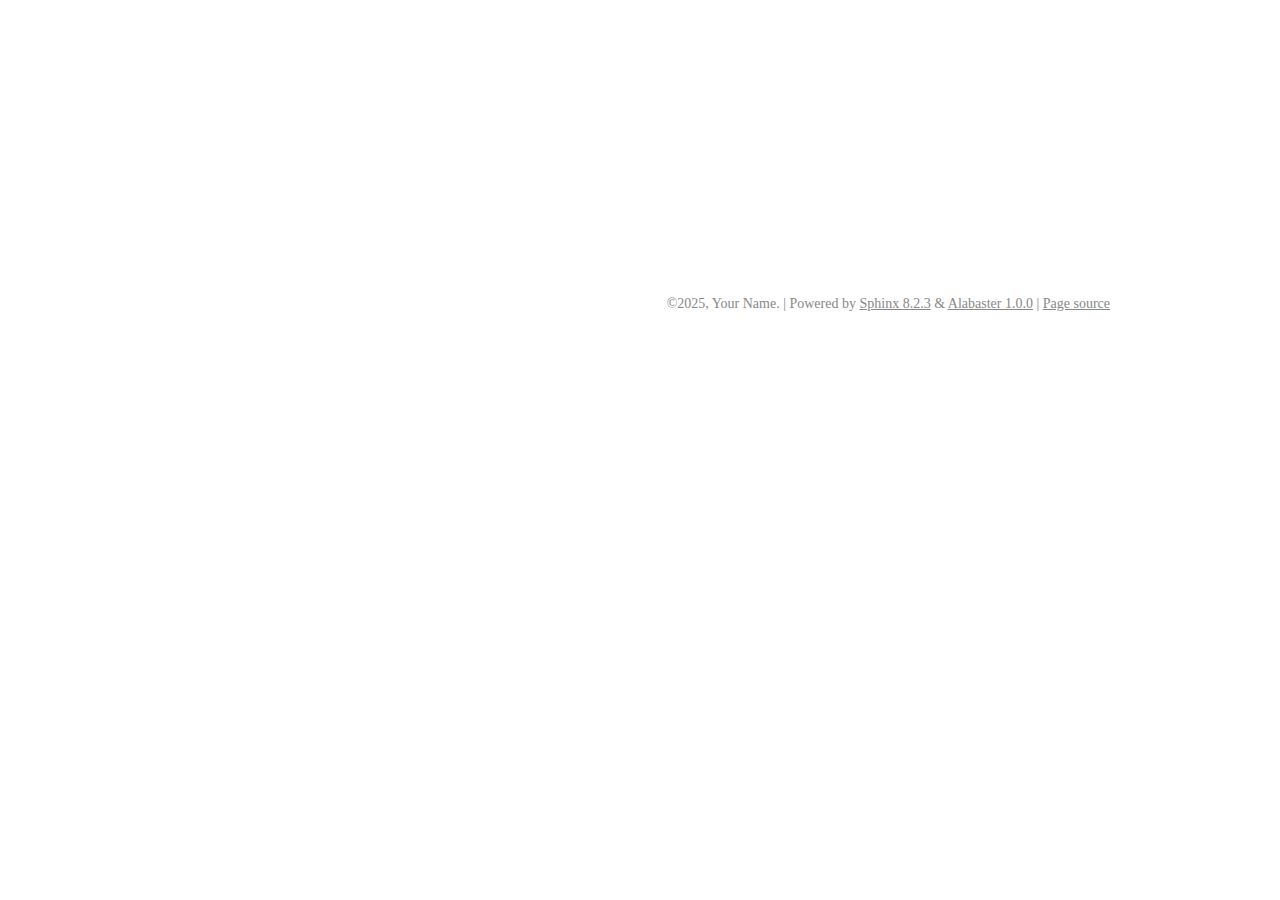
<file: docs_output/index.html>
<!DOCTYPE html>

<html lang="en" data-content_root="./">
  <head>
    <meta charset="utf-8" />
    <meta name="viewport" content="width=device-width, initial-scale=1.0" /><meta name="viewport" content="width=device-width, initial-scale=1" />

    <title>&lt;no title&gt; &#8212; Omni-Dev Agent Documentation 0.1 documentation</title>
    <link rel="stylesheet" type="text/css" href="_static/pygments.css?v=5ecbeea2" />
    <link rel="stylesheet" type="text/css" href="_static/basic.css?v=b08954a9" />
    <link rel="stylesheet" type="text/css" href="_static/alabaster.css?v=27fed22d" />
    <script src="_static/documentation_options.js?v=2709fde1"></script>
    <script src="_static/doctools.js?v=9bcbadda"></script>
    <script src="_static/sphinx_highlight.js?v=dc90522c"></script>
    <link rel="index" title="Index" href="genindex.html" />
    <link rel="search" title="Search" href="search.html" />
   
  <link rel="stylesheet" href="_static/custom.css" type="text/css" />
  

  
  

  </head><body>
  

    <div class="document">
      <div class="documentwrapper">
        <div class="bodywrapper">
          

          <div class="body" role="main">
            
  <div class="toctree-wrapper compound">
</div>


          </div>
          
        </div>
      </div>
      <div class="sphinxsidebar" role="navigation" aria-label="Main">
        <div class="sphinxsidebarwrapper">
<h1 class="logo"><a href="#">Omni-Dev Agent Documentation</a></h1>









<search id="searchbox" style="display: none" role="search">
    <div class="searchformwrapper">
    <form class="search" action="search.html" method="get">
      <input type="text" name="q" aria-labelledby="searchlabel" autocomplete="off" autocorrect="off" autocapitalize="off" spellcheck="false" placeholder="Search"/>
      <input type="submit" value="Go" />
    </form>
    </div>
</search>
<script>document.getElementById('searchbox').style.display = "block"</script><h3>Navigation</h3>

<div class="relations">
<h3>Related Topics</h3>
<ul>
  <li><a href="#">Documentation overview</a><ul>
  </ul></li>
</ul>
</div>








        </div>
      </div>
      <div class="clearer"></div>
    </div>
    <div class="footer">
      &#169;2025, Your Name.
      
      |
      Powered by <a href="https://www.sphinx-doc.org/">Sphinx 8.2.3</a>
      &amp; <a href="https://alabaster.readthedocs.io">Alabaster 1.0.0</a>
      
      |
      <a href="_sources/index.rst.txt"
          rel="nofollow">Page source</a>
    </div>

    

    
  </body>
</html>
</file>
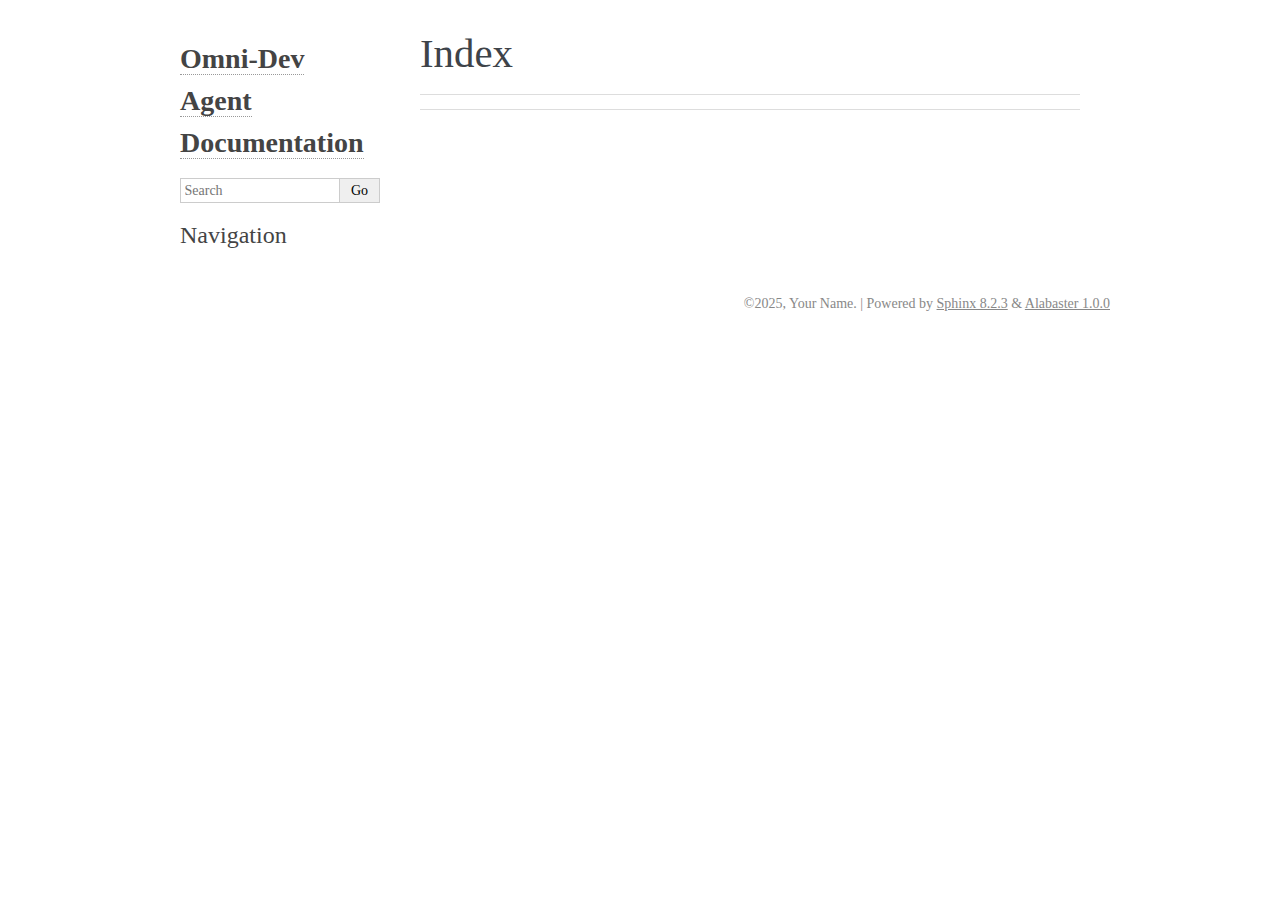
<file: docs_output/genindex.html>
<!DOCTYPE html>

<html lang="en" data-content_root="./">
  <head>
    <meta charset="utf-8" />
    <meta name="viewport" content="width=device-width, initial-scale=1.0" />
    <title>Index &#8212; Omni-Dev Agent Documentation 0.1 documentation</title>
    <link rel="stylesheet" type="text/css" href="_static/pygments.css?v=5ecbeea2" />
    <link rel="stylesheet" type="text/css" href="_static/basic.css?v=b08954a9" />
    <link rel="stylesheet" type="text/css" href="_static/alabaster.css?v=27fed22d" />
    <script src="_static/documentation_options.js?v=2709fde1"></script>
    <script src="_static/doctools.js?v=9bcbadda"></script>
    <script src="_static/sphinx_highlight.js?v=dc90522c"></script>
    <link rel="index" title="Index" href="#" />
    <link rel="search" title="Search" href="search.html" />
   
  <link rel="stylesheet" href="_static/custom.css" type="text/css" />
  

  
  

  </head><body>
  

    <div class="document">
      <div class="documentwrapper">
        <div class="bodywrapper">
          

          <div class="body" role="main">
            

<h1 id="index">Index</h1>

<div class="genindex-jumpbox">
 
</div>


          </div>
          
        </div>
      </div>
      <div class="sphinxsidebar" role="navigation" aria-label="Main">
        <div class="sphinxsidebarwrapper">
<h1 class="logo"><a href="index.html">Omni-Dev Agent Documentation</a></h1>









<search id="searchbox" style="display: none" role="search">
    <div class="searchformwrapper">
    <form class="search" action="search.html" method="get">
      <input type="text" name="q" aria-labelledby="searchlabel" autocomplete="off" autocorrect="off" autocapitalize="off" spellcheck="false" placeholder="Search"/>
      <input type="submit" value="Go" />
    </form>
    </div>
</search>
<script>document.getElementById('searchbox').style.display = "block"</script><h3>Navigation</h3>

<div class="relations">
<h3>Related Topics</h3>
<ul>
  <li><a href="index.html">Documentation overview</a><ul>
  </ul></li>
</ul>
</div>








        </div>
      </div>
      <div class="clearer"></div>
    </div>
    <div class="footer">
      &#169;2025, Your Name.
      
      |
      Powered by <a href="https://www.sphinx-doc.org/">Sphinx 8.2.3</a>
      &amp; <a href="https://alabaster.readthedocs.io">Alabaster 1.0.0</a>
      
    </div>

    

    
  </body>
</html>
</file>
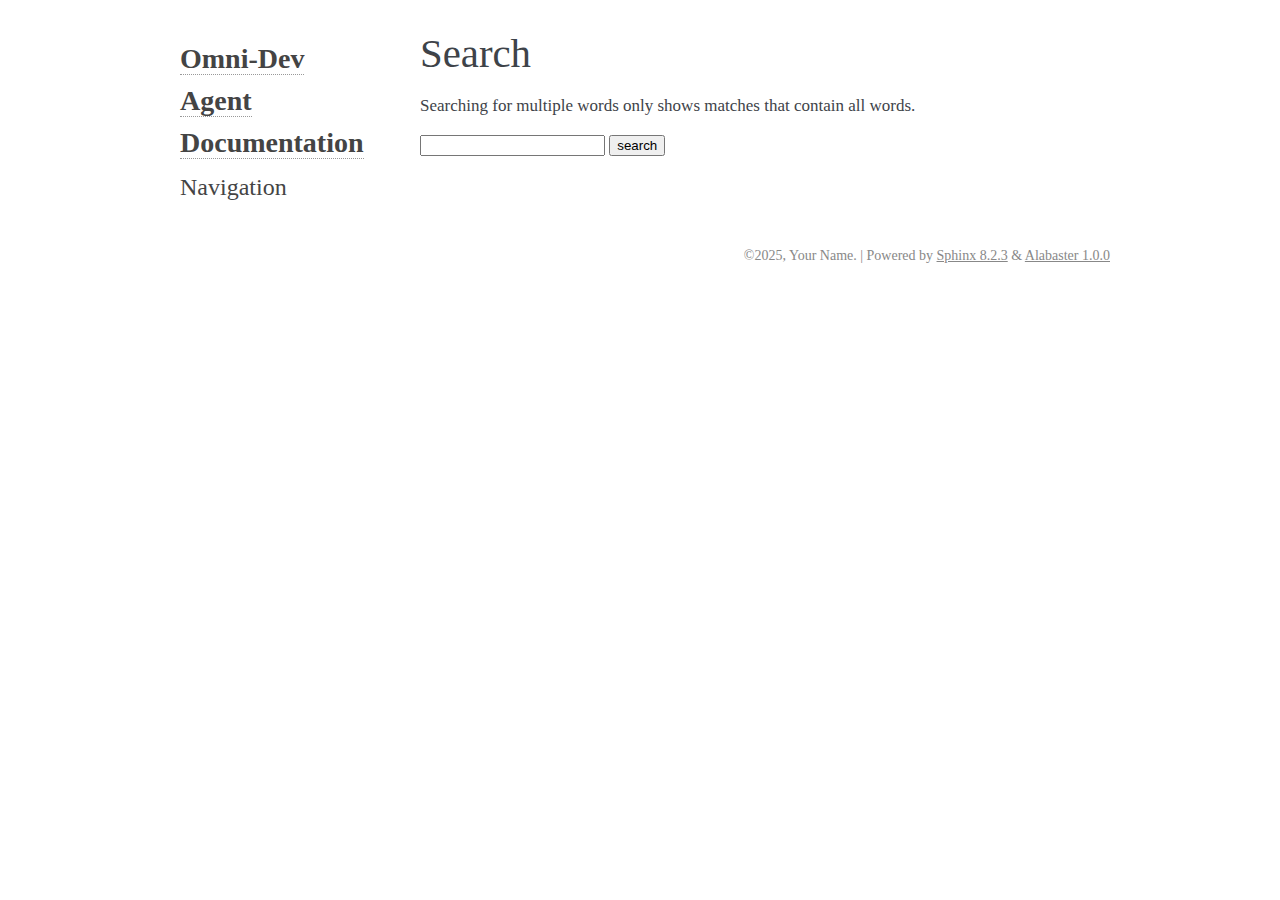
<file: docs_output/search.html>
<!DOCTYPE html>

<html lang="en" data-content_root="./">
  <head>
    <meta charset="utf-8" />
    <meta name="viewport" content="width=device-width, initial-scale=1.0" />
    <title>Search &#8212; Omni-Dev Agent Documentation 0.1 documentation</title>
    <link rel="stylesheet" type="text/css" href="_static/pygments.css?v=5ecbeea2" />
    <link rel="stylesheet" type="text/css" href="_static/basic.css?v=b08954a9" />
    <link rel="stylesheet" type="text/css" href="_static/alabaster.css?v=27fed22d" />
    
    <script src="_static/documentation_options.js?v=2709fde1"></script>
    <script src="_static/doctools.js?v=9bcbadda"></script>
    <script src="_static/sphinx_highlight.js?v=dc90522c"></script>
    <script src="_static/searchtools.js"></script>
    <script src="_static/language_data.js"></script>
    <link rel="index" title="Index" href="genindex.html" />
    <link rel="search" title="Search" href="#" />
    <script src="searchindex.js" defer="defer"></script>
    <meta name="robots" content="noindex" />
    
   
  <link rel="stylesheet" href="_static/custom.css" type="text/css" />
  

  
  


  </head><body>
  

    <div class="document">
      <div class="documentwrapper">
        <div class="bodywrapper">
          

          <div class="body" role="main">
            
  <h1 id="search-documentation">Search</h1>
  
  <noscript>
  <div class="admonition warning">
  <p>
    Please activate JavaScript to enable the search
    functionality.
  </p>
  </div>
  </noscript>
  
  
  <p>
    Searching for multiple words only shows matches that contain
    all words.
  </p>
  
  
  <form action="" method="get">
    <input type="text" name="q" aria-labelledby="search-documentation" value="" autocomplete="off" autocorrect="off" autocapitalize="off" spellcheck="false"/>
    <input type="submit" value="search" />
    <span id="search-progress" style="padding-left: 10px"></span>
  </form>
  
  
  <div id="search-results"></div>
  

          </div>
          
        </div>
      </div>
      <div class="sphinxsidebar" role="navigation" aria-label="Main">
        <div class="sphinxsidebarwrapper">
<h1 class="logo"><a href="index.html">Omni-Dev Agent Documentation</a></h1>








<h3>Navigation</h3>

<div class="relations">
<h3>Related Topics</h3>
<ul>
  <li><a href="index.html">Documentation overview</a><ul>
  </ul></li>
</ul>
</div>








        </div>
      </div>
      <div class="clearer"></div>
    </div>
    <div class="footer">
      &#169;2025, Your Name.
      
      |
      Powered by <a href="https://www.sphinx-doc.org/">Sphinx 8.2.3</a>
      &amp; <a href="https://alabaster.readthedocs.io">Alabaster 1.0.0</a>
      
    </div>

    

    
  </body>
</html>
</file>
<file: docs_output/_static/pygments.css>
pre { line-height: 125%; }
td.linenos .normal { color: inherit; background-color: transparent; padding-left: 5px; padding-right: 5px; }
span.linenos { color: inherit; background-color: transparent; padding-left: 5px; padding-right: 5px; }
td.linenos .special { color: #000000; background-color: #ffffc0; padding-left: 5px; padding-right: 5px; }
span.linenos.special { color: #000000; background-color: #ffffc0; padding-left: 5px; padding-right: 5px; }
.highlight .hll { background-color: #ffffcc }
.highlight { background: #f8f8f8; }
.highlight .c { color: #8F5902; font-style: italic } /* Comment */
.highlight .err { color: #A40000; border: 1px solid #EF2929 } /* Error */
.highlight .g { color: #000 } /* Generic */
.highlight .k { color: #004461; font-weight: bold } /* Keyword */
.highlight .l { color: #000 } /* Literal */
.highlight .n { color: #000 } /* Name */
.highlight .o { color: #582800 } /* Operator */
.highlight .x { color: #000 } /* Other */
.highlight .p { color: #000; font-weight: bold } /* Punctuation */
.highlight .ch { color: #8F5902; font-style: italic } /* Comment.Hashbang */
.highlight .cm { color: #8F5902; font-style: italic } /* Comment.Multiline */
.highlight .cp { color: #8F5902 } /* Comment.Preproc */
.highlight .cpf { color: #8F5902; font-style: italic } /* Comment.PreprocFile */
.highlight .c1 { color: #8F5902; font-style: italic } /* Comment.Single */
.highlight .cs { color: #8F5902; font-style: italic } /* Comment.Special */
.highlight .gd { color: #A40000 } /* Generic.Deleted */
.highlight .ge { color: #000; font-style: italic } /* Generic.Emph */
.highlight .ges { color: #000 } /* Generic.EmphStrong */
.highlight .gr { color: #EF2929 } /* Generic.Error */
.highlight .gh { color: #000080; font-weight: bold } /* Generic.Heading */
.highlight .gi { color: #00A000 } /* Generic.Inserted */
.highlight .go { color: #888 } /* Generic.Output */
.highlight .gp { color: #745334 } /* Generic.Prompt */
.highlight .gs { color: #000; font-weight: bold } /* Generic.Strong */
.highlight .gu { color: #800080; font-weight: bold } /* Generic.Subheading */
.highlight .gt { color: #A40000; font-weight: bold } /* Generic.Traceback */
.highlight .kc { color: #004461; font-weight: bold } /* Keyword.Constant */
.highlight .kd { color: #004461; font-weight: bold } /* Keyword.Declaration */
.highlight .kn { color: #004461; font-weight: bold } /* Keyword.Namespace */
.highlight .kp { color: #004461; font-weight: bold } /* Keyword.Pseudo */
.highlight .kr { color: #004461; font-weight: bold } /* Keyword.Reserved */
.highlight .kt { color: #004461; font-weight: bold } /* Keyword.Type */
.highlight .ld { color: #000 } /* Literal.Date */
.highlight .m { color: #900 } /* Literal.Number */
.highlight .s { color: #4E9A06 } /* Literal.String */
.highlight .na { color: #C4A000 } /* Name.Attribute */
.highlight .nb { color: #004461 } /* Name.Builtin */
.highlight .nc { color: #000 } /* Name.Class */
.highlight .no { color: #000 } /* Name.Constant */
.highlight .nd { color: #888 } /* Name.Decorator */
.highlight .ni { color: #CE5C00 } /* Name.Entity */
.highlight .ne { color: #C00; font-weight: bold } /* Name.Exception */
.highlight .nf { color: #000 } /* Name.Function */
.highlight .nl { color: #F57900 } /* Name.Label */
.highlight .nn { color: #000 } /* Name.Namespace */
.highlight .nx { color: #000 } /* Name.Other */
.highlight .py { color: #000 } /* Name.Property */
.highlight .nt { color: #004461; font-weight: bold } /* Name.Tag */
.highlight .nv { color: #000 } /* Name.Variable */
.highlight .ow { color: #004461; font-weight: bold } /* Operator.Word */
.highlight .pm { color: #000; font-weight: bold } /* Punctuation.Marker */
.highlight .w { color: #F8F8F8 } /* Text.Whitespace */
.highlight .mb { color: #900 } /* Literal.Number.Bin */
.highlight .mf { color: #900 } /* Literal.Number.Float */
.highlight .mh { color: #900 } /* Literal.Number.Hex */
.highlight .mi { color: #900 } /* Literal.Number.Integer */
.highlight .mo { color: #900 } /* Literal.Number.Oct */
.highlight .sa { color: #4E9A06 } /* Literal.String.Affix */
.highlight .sb { color: #4E9A06 } /* Literal.String.Backtick */
.highlight .sc { color: #4E9A06 } /* Literal.String.Char */
.highlight .dl { color: #4E9A06 } /* Literal.String.Delimiter */
.highlight .sd { color: #8F5902; font-style: italic } /* Literal.String.Doc */
.highlight .s2 { color: #4E9A06 } /* Literal.String.Double */
.highlight .se { color: #4E9A06 } /* Literal.String.Escape */
.highlight .sh { color: #4E9A06 } /* Literal.String.Heredoc */
.highlight .si { color: #4E9A06 } /* Literal.String.Interpol */
.highlight .sx { color: #4E9A06 } /* Literal.String.Other */
.highlight .sr { color: #4E9A06 } /* Literal.String.Regex */
.highlight .s1 { color: #4E9A06 } /* Literal.String.Single */
.highlight .ss { color: #4E9A06 } /* Literal.String.Symbol */
.highlight .bp { color: #3465A4 } /* Name.Builtin.Pseudo */
.highlight .fm { color: #000 } /* Name.Function.Magic */
.highlight .vc { color: #000 } /* Name.Variable.Class */
.highlight .vg { color: #000 } /* Name.Variable.Global */
.highlight .vi { color: #000 } /* Name.Variable.Instance */
.highlight .vm { color: #000 } /* Name.Variable.Magic */
.highlight .il { color: #900 } /* Literal.Number.Integer.Long */
</file>
<file: docs_output/_static/basic.css>
/*
 * Sphinx stylesheet -- basic theme.
 */

/* -- main layout ----------------------------------------------------------- */

div.clearer {
    clear: both;
}

div.section::after {
    display: block;
    content: '';
    clear: left;
}

/* -- relbar ---------------------------------------------------------------- */

div.related {
    width: 100%;
    font-size: 90%;
}

div.related h3 {
    display: none;
}

div.related ul {
    margin: 0;
    padding: 0 0 0 10px;
    list-style: none;
}

div.related li {
    display: inline;
}

div.related li.right {
    float: right;
    margin-right: 5px;
}

/* -- sidebar --------------------------------------------------------------- */

div.sphinxsidebarwrapper {
    padding: 10px 5px 0 10px;
}

div.sphinxsidebar {
    float: left;
    width: 230px;
    margin-left: -100%;
    font-size: 90%;
    word-wrap: break-word;
    overflow-wrap : break-word;
}

div.sphinxsidebar ul {
    list-style: none;
}

div.sphinxsidebar ul ul,
div.sphinxsidebar ul.want-points {
    margin-left: 20px;
    list-style: square;
}

div.sphinxsidebar ul ul {
    margin-top: 0;
    margin-bottom: 0;
}

div.sphinxsidebar form {
    margin-top: 10px;
}

div.sphinxsidebar input {
    border: 1px solid #98dbcc;
    font-family: sans-serif;
    font-size: 1em;
}

div.sphinxsidebar #searchbox form.search {
    overflow: hidden;
}

div.sphinxsidebar #searchbox input[type="text"] {
    float: left;
    width: 80%;
    padding: 0.25em;
    box-sizing: border-box;
}

div.sphinxsidebar #searchbox input[type="submit"] {
    float: left;
    width: 20%;
    border-left: none;
    padding: 0.25em;
    box-sizing: border-box;
}


img {
    border: 0;
    max-width: 100%;
}

/* -- search page ----------------------------------------------------------- */

ul.search {
    margin-top: 10px;
}

ul.search li {
    padding: 5px 0;
}

ul.search li a {
    font-weight: bold;
}

ul.search li p.context {
    color: #888;
    margin: 2px 0 0 30px;
    text-align: left;
}

ul.keywordmatches li.goodmatch a {
    font-weight: bold;
}

/* -- index page ------------------------------------------------------------ */

table.contentstable {
    width: 90%;
    margin-left: auto;
    margin-right: auto;
}

table.contentstable p.biglink {
    line-height: 150%;
}

a.biglink {
    font-size: 1.3em;
}

span.linkdescr {
    font-style: italic;
    padding-top: 5px;
    font-size: 90%;
}

/* -- general index --------------------------------------------------------- */

table.indextable {
    width: 100%;
}

table.indextable td {
    text-align: left;
    vertical-align: top;
}

table.indextable ul {
    margin-top: 0;
    margin-bottom: 0;
    list-style-type: none;
}

table.indextable > tbody > tr > td > ul {
    padding-left: 0em;
}

table.indextable tr.pcap {
    height: 10px;
}

table.indextable tr.cap {
    margin-top: 10px;
    background-color: #f2f2f2;
}

img.toggler {
    margin-right: 3px;
    margin-top: 3px;
    cursor: pointer;
}

div.modindex-jumpbox {
    border-top: 1px solid #ddd;
    border-bottom: 1px solid #ddd;
    margin: 1em 0 1em 0;
    padding: 0.4em;
}

div.genindex-jumpbox {
    border-top: 1px solid #ddd;
    border-bottom: 1px solid #ddd;
    margin: 1em 0 1em 0;
    padding: 0.4em;
}

/* -- domain module index --------------------------------------------------- */

table.modindextable td {
    padding: 2px;
    border-collapse: collapse;
}

/* -- general body styles --------------------------------------------------- */

div.body {
    min-width: inherit;
    max-width: 800px;
}

div.body p, div.body dd, div.body li, div.body blockquote {
    -moz-hyphens: auto;
    -ms-hyphens: auto;
    -webkit-hyphens: auto;
    hyphens: auto;
}

a.headerlink {
    visibility: hidden;
}

a:visited {
    color: #551A8B;
}

h1:hover > a.headerlink,
h2:hover > a.headerlink,
h3:hover > a.headerlink,
h4:hover > a.headerlink,
h5:hover > a.headerlink,
h6:hover > a.headerlink,
dt:hover > a.headerlink,
caption:hover > a.headerlink,
p.caption:hover > a.headerlink,
div.code-block-caption:hover > a.headerlink {
    visibility: visible;
}

div.body p.caption {
    text-align: inherit;
}

div.body td {
    text-align: left;
}

.first {
    margin-top: 0 !important;
}

p.rubric {
    margin-top: 30px;
    font-weight: bold;
}

img.align-left, figure.align-left, .figure.align-left, object.align-left {
    clear: left;
    float: left;
    margin-right: 1em;
}

img.align-right, figure.align-right, .figure.align-right, object.align-right {
    clear: right;
    float: right;
    margin-left: 1em;
}

img.align-center, figure.align-center, .figure.align-center, object.align-center {
  display: block;
  margin-left: auto;
  margin-right: auto;
}

img.align-default, figure.align-default, .figure.align-default {
  display: block;
  margin-left: auto;
  margin-right: auto;
}

.align-left {
    text-align: left;
}

.align-center {
    text-align: center;
}

.align-default {
    text-align: center;
}

.align-right {
    text-align: right;
}

/* -- sidebars -------------------------------------------------------------- */

div.sidebar,
aside.sidebar {
    margin: 0 0 0.5em 1em;
    border: 1px solid #ddb;
    padding: 7px;
    background-color: #ffe;
    width: 40%;
    float: right;
    clear: right;
    overflow-x: auto;
}

p.sidebar-title {
    font-weight: bold;
}

nav.contents,
aside.topic,
div.admonition, div.topic, blockquote {
    clear: left;
}

/* -- topics ---------------------------------------------------------------- */

nav.contents,
aside.topic,
div.topic {
    border: 1px solid #ccc;
    padding: 7px;
    margin: 10px 0 10px 0;
}

p.topic-title {
    font-size: 1.1em;
    font-weight: bold;
    margin-top: 10px;
}

/* -- admonitions ----------------------------------------------------------- */

div.admonition {
    margin-top: 10px;
    margin-bottom: 10px;
    padding: 7px;
}

div.admonition dt {
    font-weight: bold;
}

p.admonition-title {
    margin: 0px 10px 5px 0px;
    font-weight: bold;
}

div.body p.centered {
    text-align: center;
    margin-top: 25px;
}

/* -- content of sidebars/topics/admonitions -------------------------------- */

div.sidebar > :last-child,
aside.sidebar > :last-child,
nav.contents > :last-child,
aside.topic > :last-child,
div.topic > :last-child,
div.admonition > :last-child {
    margin-bottom: 0;
}

div.sidebar::after,
aside.sidebar::after,
nav.contents::after,
aside.topic::after,
div.topic::after,
div.admonition::after,
blockquote::after {
    display: block;
    content: '';
    clear: both;
}

/* -- tables ---------------------------------------------------------------- */

table.docutils {
    margin-top: 10px;
    margin-bottom: 10px;
    border: 0;
    border-collapse: collapse;
}

table.align-center {
    margin-left: auto;
    margin-right: auto;
}

table.align-default {
    margin-left: auto;
    margin-right: auto;
}

table caption span.caption-number {
    font-style: italic;
}

table caption span.caption-text {
}

table.docutils td, table.docutils th {
    padding: 1px 8px 1px 5px;
    border-top: 0;
    border-left: 0;
    border-right: 0;
    border-bottom: 1px solid #aaa;
}

th {
    text-align: left;
    padding-right: 5px;
}

table.citation {
    border-left: solid 1px gray;
    margin-left: 1px;
}

table.citation td {
    border-bottom: none;
}

th > :first-child,
td > :first-child {
    margin-top: 0px;
}

th > :last-child,
td > :last-child {
    margin-bottom: 0px;
}

/* -- figures --------------------------------------------------------------- */

div.figure, figure {
    margin: 0.5em;
    padding: 0.5em;
}

div.figure p.caption, figcaption {
    padding: 0.3em;
}

div.figure p.caption span.caption-number,
figcaption span.caption-number {
    font-style: italic;
}

div.figure p.caption span.caption-text,
figcaption span.caption-text {
}

/* -- field list styles ----------------------------------------------------- */

table.field-list td, table.field-list th {
    border: 0 !important;
}

.field-list ul {
    margin: 0;
    padding-left: 1em;
}

.field-list p {
    margin: 0;
}

.field-name {
    -moz-hyphens: manual;
    -ms-hyphens: manual;
    -webkit-hyphens: manual;
    hyphens: manual;
}

/* -- hlist styles ---------------------------------------------------------- */

table.hlist {
    margin: 1em 0;
}

table.hlist td {
    vertical-align: top;
}

/* -- object description styles --------------------------------------------- */

.sig {
	font-family: 'Consolas', 'Menlo', 'DejaVu Sans Mono', 'Bitstream Vera Sans Mono', monospace;
}

.sig-name, code.descname {
    background-color: transparent;
    font-weight: bold;
}

.sig-name {
	font-size: 1.1em;
}

code.descname {
    font-size: 1.2em;
}

.sig-prename, code.descclassname {
    background-color: transparent;
}

.optional {
    font-size: 1.3em;
}

.sig-paren {
    font-size: larger;
}

.sig-param.n {
	font-style: italic;
}

/* C++ specific styling */

.sig-inline.c-texpr,
.sig-inline.cpp-texpr {
	font-family: unset;
}

.sig.c   .k, .sig.c   .kt,
.sig.cpp .k, .sig.cpp .kt {
	color: #0033B3;
}

.sig.c   .m,
.sig.cpp .m {
	color: #1750EB;
}

.sig.c   .s, .sig.c   .sc,
.sig.cpp .s, .sig.cpp .sc {
	color: #067D17;
}


/* -- other body styles ----------------------------------------------------- */

ol.arabic {
    list-style: decimal;
}

ol.loweralpha {
    list-style: lower-alpha;
}

ol.upperalpha {
    list-style: upper-alpha;
}

ol.lowerroman {
    list-style: lower-roman;
}

ol.upperroman {
    list-style: upper-roman;
}

:not(li) > ol > li:first-child > :first-child,
:not(li) > ul > li:first-child > :first-child {
    margin-top: 0px;
}

:not(li) > ol > li:last-child > :last-child,
:not(li) > ul > li:last-child > :last-child {
    margin-bottom: 0px;
}

ol.simple ol p,
ol.simple ul p,
ul.simple ol p,
ul.simple ul p {
    margin-top: 0;
}

ol.simple > li:not(:first-child) > p,
ul.simple > li:not(:first-child) > p {
    margin-top: 0;
}

ol.simple p,
ul.simple p {
    margin-bottom: 0;
}

aside.footnote > span,
div.citation > span {
    float: left;
}
aside.footnote > span:last-of-type,
div.citation > span:last-of-type {
  padding-right: 0.5em;
}
aside.footnote > p {
  margin-left: 2em;
}
div.citation > p {
  margin-left: 4em;
}
aside.footnote > p:last-of-type,
div.citation > p:last-of-type {
    margin-bottom: 0em;
}
aside.footnote > p:last-of-type:after,
div.citation > p:last-of-type:after {
    content: "";
    clear: both;
}

dl.field-list {
    display: grid;
    grid-template-columns: fit-content(30%) auto;
}

dl.field-list > dt {
    font-weight: bold;
    word-break: break-word;
    padding-left: 0.5em;
    padding-right: 5px;
}

dl.field-list > dd {
    padding-left: 0.5em;
    margin-top: 0em;
    margin-left: 0em;
    margin-bottom: 0em;
}

dl {
    margin-bottom: 15px;
}

dd > :first-child {
    margin-top: 0px;
}

dd ul, dd table {
    margin-bottom: 10px;
}

dd {
    margin-top: 3px;
    margin-bottom: 10px;
    margin-left: 30px;
}

.sig dd {
    margin-top: 0px;
    margin-bottom: 0px;
}

.sig dl {
    margin-top: 0px;
    margin-bottom: 0px;
}

dl > dd:last-child,
dl > dd:last-child > :last-child {
    margin-bottom: 0;
}

dt:target, span.highlighted {
    background-color: #fbe54e;
}

rect.highlighted {
    fill: #fbe54e;
}

dl.glossary dt {
    font-weight: bold;
    font-size: 1.1em;
}

.versionmodified {
    font-style: italic;
}

.system-message {
    background-color: #fda;
    padding: 5px;
    border: 3px solid red;
}

.footnote:target  {
    background-color: #ffa;
}

.line-block {
    display: block;
    margin-top: 1em;
    margin-bottom: 1em;
}

.line-block .line-block {
    margin-top: 0;
    margin-bottom: 0;
    margin-left: 1.5em;
}

.guilabel, .menuselection {
    font-family: sans-serif;
}

.accelerator {
    text-decoration: underline;
}

.classifier {
    font-style: oblique;
}

.classifier:before {
    font-style: normal;
    margin: 0 0.5em;
    content: ":";
    display: inline-block;
}

abbr, acronym {
    border-bottom: dotted 1px;
    cursor: help;
}

/* -- code displays --------------------------------------------------------- */

pre {
    overflow: auto;
    overflow-y: hidden;  /* fixes display issues on Chrome browsers */
}

pre, div[class*="highlight-"] {
    clear: both;
}

span.pre {
    -moz-hyphens: none;
    -ms-hyphens: none;
    -webkit-hyphens: none;
    hyphens: none;
    white-space: nowrap;
}

div[class*="highlight-"] {
    margin: 1em 0;
}

td.linenos pre {
    border: 0;
    background-color: transparent;
    color: #aaa;
}

table.highlighttable {
    display: block;
}

table.highlighttable tbody {
    display: block;
}

table.highlighttable tr {
    display: flex;
}

table.highlighttable td {
    margin: 0;
    padding: 0;
}

table.highlighttable td.linenos {
    padding-right: 0.5em;
}

table.highlighttable td.code {
    flex: 1;
    overflow: hidden;
}

.highlight .hll {
    display: block;
}

div.highlight pre,
table.highlighttable pre {
    margin: 0;
}

div.code-block-caption + div {
    margin-top: 0;
}

div.code-block-caption {
    margin-top: 1em;
    padding: 2px 5px;
    font-size: small;
}

div.code-block-caption code {
    background-color: transparent;
}

table.highlighttable td.linenos,
span.linenos,
div.highlight span.gp {  /* gp: Generic.Prompt */
  user-select: none;
  -webkit-user-select: text; /* Safari fallback only */
  -webkit-user-select: none; /* Chrome/Safari */
  -moz-user-select: none; /* Firefox */
  -ms-user-select: none; /* IE10+ */
}

div.code-block-caption span.caption-number {
    padding: 0.1em 0.3em;
    font-style: italic;
}

div.code-block-caption span.caption-text {
}

div.literal-block-wrapper {
    margin: 1em 0;
}

code.xref, a code {
    background-color: transparent;
    font-weight: bold;
}

h1 code, h2 code, h3 code, h4 code, h5 code, h6 code {
    background-color: transparent;
}

.viewcode-link {
    float: right;
}

.viewcode-back {
    float: right;
    font-family: sans-serif;
}

div.viewcode-block:target {
    margin: -1px -10px;
    padding: 0 10px;
}

/* -- math display ---------------------------------------------------------- */

img.math {
    vertical-align: middle;
}

div.body div.math p {
    text-align: center;
}

span.eqno {
    float: right;
}

span.eqno a.headerlink {
    position: absolute;
    z-index: 1;
}

div.math:hover a.headerlink {
    visibility: visible;
}

/* -- printout stylesheet --------------------------------------------------- */

@media print {
    div.document,
    div.documentwrapper,
    div.bodywrapper {
        margin: 0 !important;
        width: 100%;
    }

    div.sphinxsidebar,
    div.related,
    div.footer,
    #top-link {
        display: none;
    }
}
</file>
<file: docs_output/_static/alabaster.css>
/* -- page layout ----------------------------------------------------------- */

body {
    font-family: Georgia, serif;
    font-size: 17px;
    background-color: #fff;
    color: #000;
    margin: 0;
    padding: 0;
}


div.document {
    width: 940px;
    margin: 30px auto 0 auto;
}

div.documentwrapper {
    float: left;
    width: 100%;
}

div.bodywrapper {
    margin: 0 0 0 220px;
}

div.sphinxsidebar {
    width: 220px;
    font-size: 14px;
    line-height: 1.5;
}

hr {
    border: 1px solid #B1B4B6;
}

div.body {
    background-color: #fff;
    color: #3E4349;
    padding: 0 30px 0 30px;
}

div.body > .section {
    text-align: left;
}

div.footer {
    width: 940px;
    margin: 20px auto 30px auto;
    font-size: 14px;
    color: #888;
    text-align: right;
}

div.footer a {
    color: #888;
}

p.caption {
    font-family: inherit;
    font-size: inherit;
}


div.relations {
    display: none;
}


div.sphinxsidebar {
    max-height: 100%;
    overflow-y: auto;
}

div.sphinxsidebar a {
    color: #444;
    text-decoration: none;
    border-bottom: 1px dotted #999;
}

div.sphinxsidebar a:hover {
    border-bottom: 1px solid #999;
}

div.sphinxsidebarwrapper {
    padding: 18px 10px;
}

div.sphinxsidebarwrapper p.logo {
    padding: 0;
    margin: -10px 0 0 0px;
    text-align: center;
}

div.sphinxsidebarwrapper h1.logo {
    margin-top: -10px;
    text-align: center;
    margin-bottom: 5px;
    text-align: left;
}

div.sphinxsidebarwrapper h1.logo-name {
    margin-top: 0px;
}

div.sphinxsidebarwrapper p.blurb {
    margin-top: 0;
    font-style: normal;
}

div.sphinxsidebar h3,
div.sphinxsidebar h4 {
    font-family: Georgia, serif;
    color: #444;
    font-size: 24px;
    font-weight: normal;
    margin: 0 0 5px 0;
    padding: 0;
}

div.sphinxsidebar h4 {
    font-size: 20px;
}

div.sphinxsidebar h3 a {
    color: #444;
}

div.sphinxsidebar p.logo a,
div.sphinxsidebar h3 a,
div.sphinxsidebar p.logo a:hover,
div.sphinxsidebar h3 a:hover {
    border: none;
}

div.sphinxsidebar p {
    color: #555;
    margin: 10px 0;
}

div.sphinxsidebar ul {
    margin: 10px 0;
    padding: 0;
    color: #000;
}

div.sphinxsidebar ul li.toctree-l1 > a {
    font-size: 120%;
}

div.sphinxsidebar ul li.toctree-l2 > a {
    font-size: 110%;
}

div.sphinxsidebar input {
    border: 1px solid #CCC;
    font-family: Georgia, serif;
    font-size: 1em;
}

div.sphinxsidebar #searchbox {
    margin: 1em 0;
}

div.sphinxsidebar .search > div {
    display: table-cell;
}

div.sphinxsidebar hr {
    border: none;
    height: 1px;
    color: #AAA;
    background: #AAA;

    text-align: left;
    margin-left: 0;
    width: 50%;
}

div.sphinxsidebar .badge {
    border-bottom: none;
}

div.sphinxsidebar .badge:hover {
    border-bottom: none;
}

/* To address an issue with donation coming after search */
div.sphinxsidebar h3.donation {
    margin-top: 10px;
}

/* -- body styles ----------------------------------------------------------- */

a {
    color: #004B6B;
    text-decoration: underline;
}

a:hover {
    color: #6D4100;
    text-decoration: underline;
}

div.body h1,
div.body h2,
div.body h3,
div.body h4,
div.body h5,
div.body h6 {
    font-family: Georgia, serif;
    font-weight: normal;
    margin: 30px 0px 10px 0px;
    padding: 0;
}

div.body h1 { margin-top: 0; padding-top: 0; font-size: 240%; }
div.body h2 { font-size: 180%; }
div.body h3 { font-size: 150%; }
div.body h4 { font-size: 130%; }
div.body h5 { font-size: 100%; }
div.body h6 { font-size: 100%; }

a.headerlink {
    color: #DDD;
    padding: 0 4px;
    text-decoration: none;
}

a.headerlink:hover {
    color: #444;
    background: #EAEAEA;
}

div.body p, div.body dd, div.body li {
    line-height: 1.4em;
}

div.admonition {
    margin: 20px 0px;
    padding: 10px 30px;
    background-color: #EEE;
    border: 1px solid #CCC;
}

div.admonition tt.xref, div.admonition code.xref, div.admonition a tt {
    background-color: #FBFBFB;
    border-bottom: 1px solid #fafafa;
}

div.admonition p.admonition-title {
    font-family: Georgia, serif;
    font-weight: normal;
    font-size: 24px;
    margin: 0 0 10px 0;
    padding: 0;
    line-height: 1;
}

div.admonition p.last {
    margin-bottom: 0;
}

dt:target, .highlight {
    background: #FAF3E8;
}

div.warning {
    background-color: #FCC;
    border: 1px solid #FAA;
}

div.danger {
    background-color: #FCC;
    border: 1px solid #FAA;
    -moz-box-shadow: 2px 2px 4px #D52C2C;
    -webkit-box-shadow: 2px 2px 4px #D52C2C;
    box-shadow: 2px 2px 4px #D52C2C;
}

div.error {
    background-color: #FCC;
    border: 1px solid #FAA;
    -moz-box-shadow: 2px 2px 4px #D52C2C;
    -webkit-box-shadow: 2px 2px 4px #D52C2C;
    box-shadow: 2px 2px 4px #D52C2C;
}

div.caution {
    background-color: #FCC;
    border: 1px solid #FAA;
}

div.attention {
    background-color: #FCC;
    border: 1px solid #FAA;
}

div.important {
    background-color: #EEE;
    border: 1px solid #CCC;
}

div.note {
    background-color: #EEE;
    border: 1px solid #CCC;
}

div.tip {
    background-color: #EEE;
    border: 1px solid #CCC;
}

div.hint {
    background-color: #EEE;
    border: 1px solid #CCC;
}

div.seealso {
    background-color: #EEE;
    border: 1px solid #CCC;
}

div.topic {
    background-color: #EEE;
}

p.admonition-title {
    display: inline;
}

p.admonition-title:after {
    content: ":";
}

pre, tt, code {
    font-family: 'Consolas', 'Menlo', 'DejaVu Sans Mono', 'Bitstream Vera Sans Mono', monospace;
    font-size: 0.9em;
}

.hll {
    background-color: #FFC;
    margin: 0 -12px;
    padding: 0 12px;
    display: block;
}

img.screenshot {
}

tt.descname, tt.descclassname, code.descname, code.descclassname {
    font-size: 0.95em;
}

tt.descname, code.descname {
    padding-right: 0.08em;
}

img.screenshot {
    -moz-box-shadow: 2px 2px 4px #EEE;
    -webkit-box-shadow: 2px 2px 4px #EEE;
    box-shadow: 2px 2px 4px #EEE;
}

table.docutils {
    border: 1px solid #888;
    -moz-box-shadow: 2px 2px 4px #EEE;
    -webkit-box-shadow: 2px 2px 4px #EEE;
    box-shadow: 2px 2px 4px #EEE;
}

table.docutils td, table.docutils th {
    border: 1px solid #888;
    padding: 0.25em 0.7em;
}

table.field-list, table.footnote {
    border: none;
    -moz-box-shadow: none;
    -webkit-box-shadow: none;
    box-shadow: none;
}

table.footnote {
    margin: 15px 0;
    width: 100%;
    border: 1px solid #EEE;
    background: #FDFDFD;
    font-size: 0.9em;
}

table.footnote + table.footnote {
    margin-top: -15px;
    border-top: none;
}

table.field-list th {
    padding: 0 0.8em 0 0;
}

table.field-list td {
    padding: 0;
}

table.field-list p {
    margin-bottom: 0.8em;
}

/* Cloned from
 * https://github.com/sphinx-doc/sphinx/commit/ef60dbfce09286b20b7385333d63a60321784e68
 */
.field-name {
    -moz-hyphens: manual;
    -ms-hyphens: manual;
    -webkit-hyphens: manual;
    hyphens: manual;
}

table.footnote td.label {
    width: .1px;
    padding: 0.3em 0 0.3em 0.5em;
}

table.footnote td {
    padding: 0.3em 0.5em;
}

dl {
    margin-left: 0;
    margin-right: 0;
    margin-top: 0;
    padding: 0;
}

dl dd {
    margin-left: 30px;
}

blockquote {
    margin: 0 0 0 30px;
    padding: 0;
}

ul, ol {
    /* Matches the 30px from the narrow-screen "li > ul" selector below */
    margin: 10px 0 10px 30px;
    padding: 0;
}

pre {
    background: unset;
    padding: 7px 30px;
    margin: 15px 0px;
    line-height: 1.3em;
}

div.viewcode-block:target {
    background: #ffd;
}

dl pre, blockquote pre, li pre {
    margin-left: 0;
    padding-left: 30px;
}

tt, code {
    background-color: #ecf0f3;
    color: #222;
    /* padding: 1px 2px; */
}

tt.xref, code.xref, a tt {
    background-color: #FBFBFB;
    border-bottom: 1px solid #fff;
}

a.reference {
    text-decoration: none;
    border-bottom: 1px dotted #004B6B;
}

a.reference:hover {
    border-bottom: 1px solid #6D4100;
}

/* Don't put an underline on images */
a.image-reference, a.image-reference:hover {
    border-bottom: none;
}

a.footnote-reference {
    text-decoration: none;
    font-size: 0.7em;
    vertical-align: top;
    border-bottom: 1px dotted #004B6B;
}

a.footnote-reference:hover {
    border-bottom: 1px solid #6D4100;
}

a:hover tt, a:hover code {
    background: #EEE;
}

@media screen and (max-width: 940px) {

    body {
        margin: 0;
        padding: 20px 30px;
    }

    div.documentwrapper {
        float: none;
        background: #fff;
        margin-left: 0;
        margin-top: 0;
        margin-right: 0;
        margin-bottom: 0;
    }

    div.sphinxsidebar {
        display: block;
        float: none;
        width: unset;
        margin: 50px -30px -20px -30px;
        padding: 10px 20px;
        background: #333;
        color: #FFF;
    }

    div.sphinxsidebar h3, div.sphinxsidebar h4, div.sphinxsidebar p,
    div.sphinxsidebar h3 a {
        color: #fff;
    }

    div.sphinxsidebar a {
        color: #AAA;
    }

    div.sphinxsidebar p.logo {
        display: none;
    }

    div.document {
        width: 100%;
        margin: 0;
    }

    div.footer {
        display: none;
    }

    div.bodywrapper {
        margin: 0;
    }

    div.body {
        min-height: 0;
        min-width: auto; /* fixes width on small screens, breaks .hll */
        padding: 0;
    }
    
    .hll {
        /* "fixes" the breakage */
        width: max-content;
    }

    .rtd_doc_footer {
        display: none;
    }

    .document {
        width: auto;
    }

    .footer {
        width: auto;
    }

    .github {
        display: none;
    }

    ul {
        margin-left: 0;
    }

    li > ul {
       /* Matches the 30px from the "ul, ol" selector above */
        margin-left: 30px;
    }
}


/* misc. */

.revsys-inline {
    display: none!important;
}

/* Hide ugly table cell borders in ..bibliography:: directive output */
table.docutils.citation, table.docutils.citation td, table.docutils.citation th {
  border: none;
  /* Below needed in some edge cases; if not applied, bottom shadows appear */
  -moz-box-shadow: none;
  -webkit-box-shadow: none;
  box-shadow: none;
}


/* relbar */

.related {
    line-height: 30px;
    width: 100%;
    font-size: 0.9rem;
}

.related.top {
    border-bottom: 1px solid #EEE;
    margin-bottom: 20px;
}

.related.bottom {
    border-top: 1px solid #EEE;
}

.related ul {
    padding: 0;
    margin: 0;
    list-style: none;
}

.related li {
    display: inline;
}

nav#rellinks {
    float: right;
}

nav#rellinks li+li:before {
    content: "|";
}

nav#breadcrumbs li+li:before {
    content: "\00BB";
}

/* Hide certain items when printing */
@media print {
    div.related {
        display: none;
    }
}

img.github  {
    position: absolute;
    top: 0;
    border: 0;
    right: 0;
}
</file>
<file: docs_output/_static/custom.css>
/* This file intentionally left blank. */
</file>
